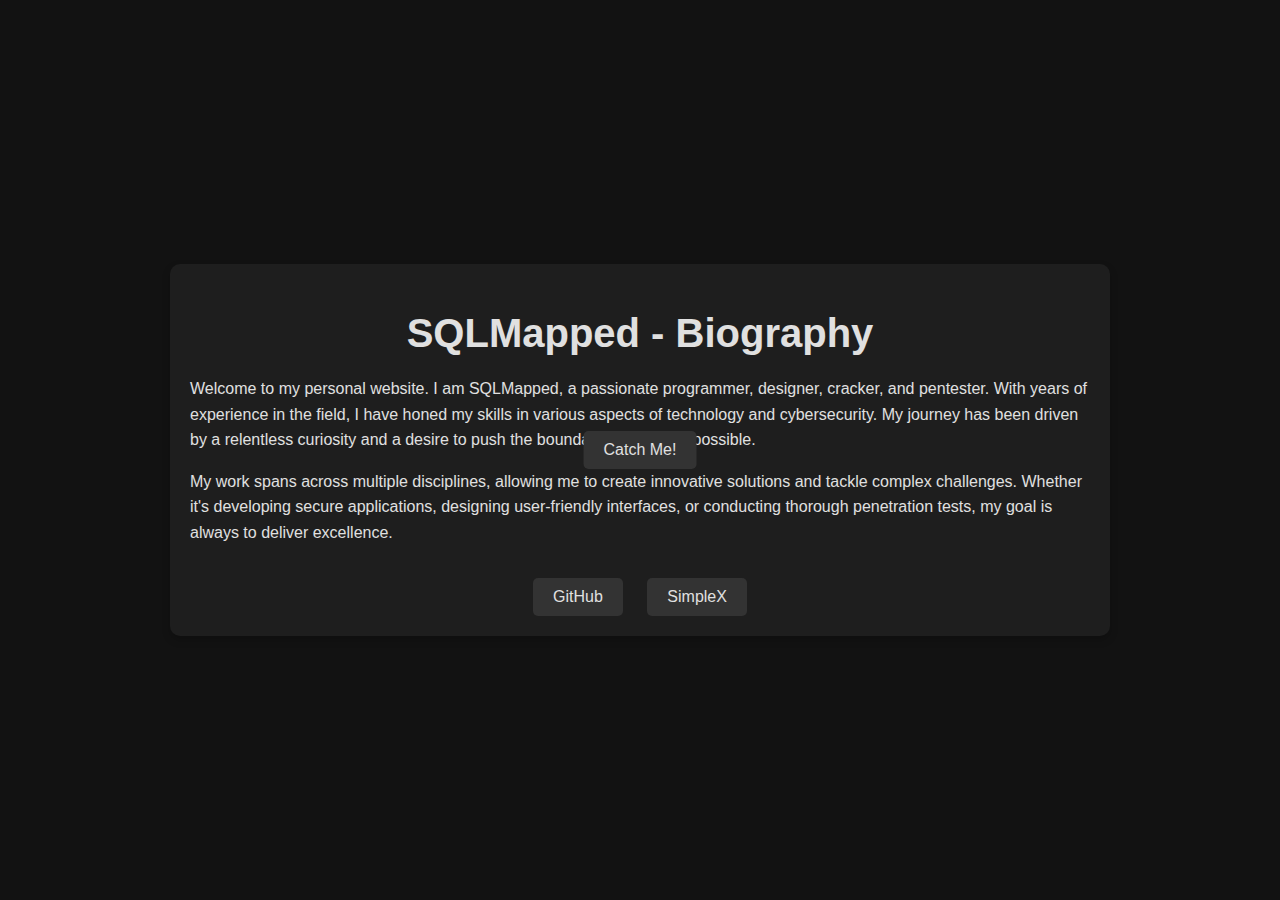
<file: index.html>
<!DOCTYPE html>
<html lang="en">
<head>
    <meta charset="UTF-8">
    <meta name="viewport" content="width=device-width, initial-scale=1.0">
    <title>sqlmapped - Biography</title>
    <link rel="stylesheet" href="styles.css">
</head>
<body>
    <div class="container">
        <h1>SQLMapped - Biography</h1>
        <p>Welcome to my personal website. I am SQLMapped, a passionate programmer, designer, cracker, and pentester. With years of experience in the field, I have honed my skills in various aspects of technology and cybersecurity. My journey has been driven by a relentless curiosity and a desire to push the boundaries of what is possible.</p>
        <p>My work spans across multiple disciplines, allowing me to create innovative solutions and tackle complex challenges. Whether it's developing secure applications, designing user-friendly interfaces, or conducting thorough penetration tests, my goal is always to deliver excellence.</p>
        <div class="links">
            <a href="https://github.com/sqlmapped" class="link">GitHub</a>
            <a href="https://simplex.chat/contact#/?v=2-5&smp=smp%3A%2F%2F0YuTwO05YJWS8rkjn9eLJDjQhFKvIYd8d4xG8X1blIU%3D%40smp8.simplex.im%2FU5wv8v0HvEM869lH0D7yE_y-3xuGqHpE%23%2F%3Fv%3D1-2%26dh%3DMCowBQYDK2VuAyEA9aQznquMPtlZPneEhKmMfTE5A1ekm8ndJsE9o79qdXI%253D%26srv%3Dbeccx4yfxxbvyhqypaavemqurytl6hozr47wfc7uuecacjqdvwpw2xid.onion" class="link">SimpleX</a>
        </div>
        <div class="catch-me">Catch Me!</div>
    </div>
    <script src="script.js"></script>
</body>
</html>
</file>
<file: styles.css>
body {
    background-color: #121212;
    color: #E0E0E0;
    font-family: 'Segoe UI', Tahoma, Geneva, Verdana, sans-serif;
    margin: 0;
    padding: 0;
    display: flex;
    justify-content: center;
    align-items: center;
    min-height: 100vh;
    overflow: hidden;
    animation: fadeIn 1s ease-in-out;
}

@keyframes fadeIn {
    from {
        opacity: 0;
    }
    to {
        opacity: 1;
    }
}

.container {
    max-width: 900px;
    margin: 20px;
    padding: 20px;
    background-color: #1E1E1E;
    border-radius: 10px;
    box-shadow: 0 4px 8px rgba(0, 0, 0, 0.2);
    animation: slideIn 1s ease-in-out;
    position: relative;
}

@keyframes slideIn {
    from {
        transform: translateY(-20px);
        opacity: 0;
    }
    to {
        transform: translateY(0);
        opacity: 1;
    }
}

h1 {
    text-align: center;
    font-size: 2.5em;
    margin-bottom: 0.5em;
    animation: textFadeIn 2s ease-in-out;
}

@keyframes textFadeIn {
    from {
        opacity: 0;
    }
    to {
        opacity: 1;
    }
}

p {
    line-height: 1.6;
    margin-bottom: 1em;
    animation: textFadeIn 2s ease-in-out;
}

.links {
    text-align: center;
    margin-top: 2em;
    animation: textFadeIn 2s ease-in-out;
}

.link {
    display: inline-block;
    margin: 0 10px;
    padding: 10px 20px;
    background-color: #333;
    color: #E0E0E0;
    text-decoration: none;
    border-radius: 5px;
    transition: background-color 0.3s, transform 0.3s;
}

.link:hover {
    background-color: #555;
    transform: scale(1.05);
}

.catch-me {
    position: absolute;
    top: 50%;
    left: 50%;
    transform: translate(-50%, -50%);
    padding: 10px 20px;
    background-color: #333;
    color: #E0E0E0;
    border-radius: 5px;
    cursor: pointer;
    transition: transform 0.3s;
}
</file>
